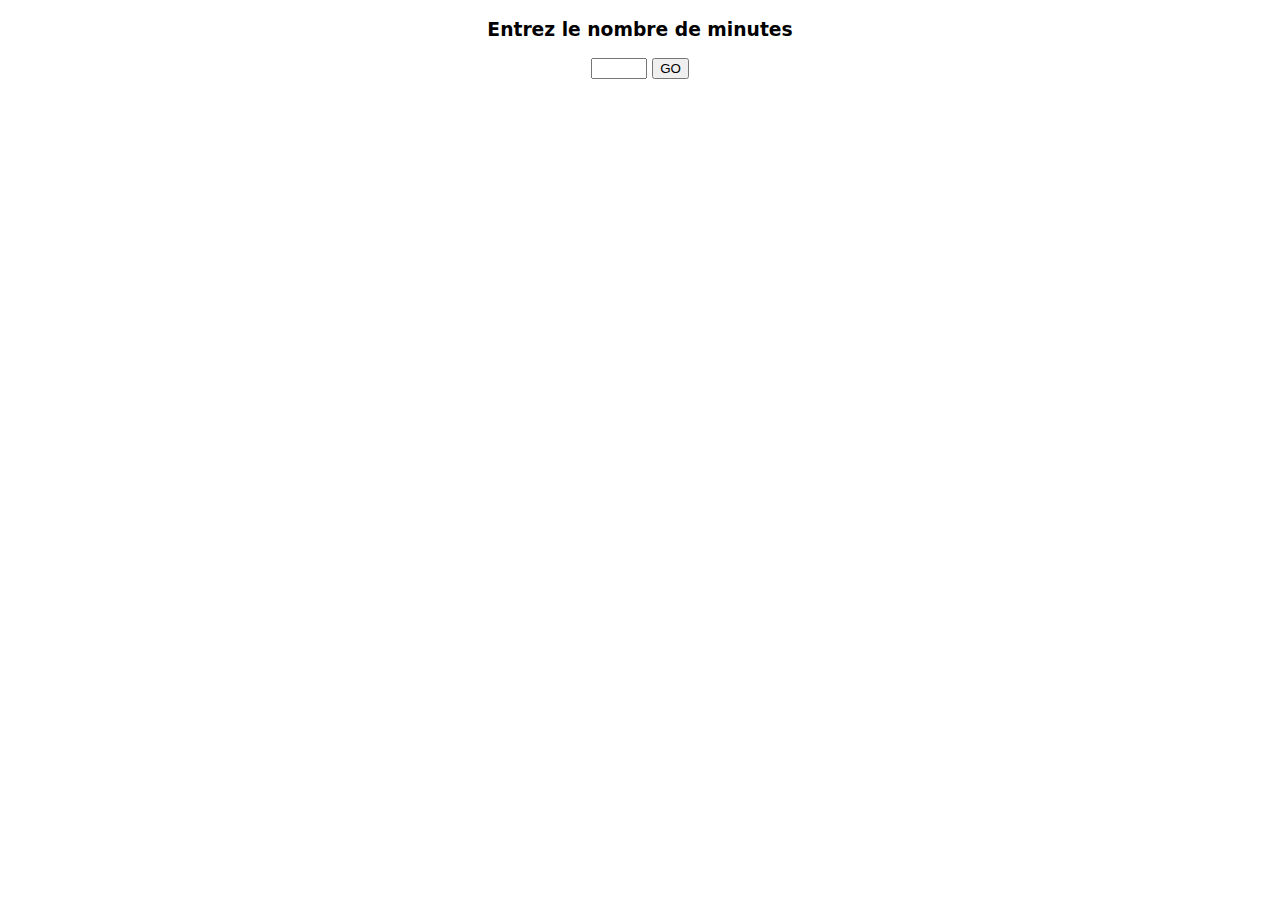
<file: clock/index.html>
<!DOCTYPE html>
<html lang="en">
	<head>
		<meta charset="UTF-8" />
		<meta http-equiv="X-UA-Compatible" content="IE=edge" />
		<meta name="viewport" content="width=device-width, initial-scale=1.0" />
		<title>Document</title>
		<link rel="stylesheet" href="style.css" />
	</head>

	<body>
		<h3>Entrez le nombre de minutes</h3>

		<form id="form">
			<input
				type="number"
				min="1"
				max="99"
				size="1"
				maxlength="2"
				id="choice"
			/>
			<input id="start" type="submit" value="GO" />
		</form>

		<div id="countdownDisplay"></div>

		<script src="./index.js"></script>
	</body>
</html>
</file>
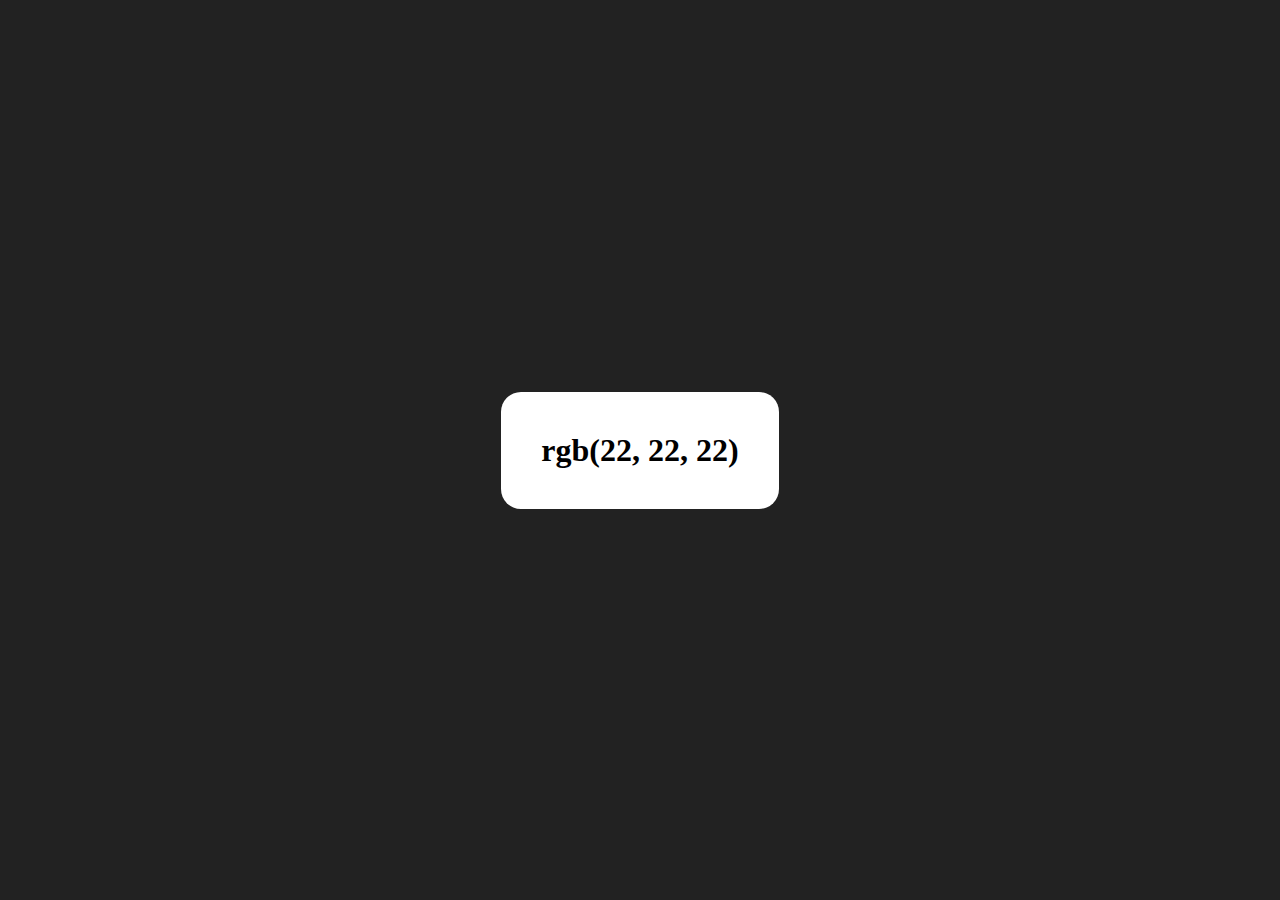
<file: colorGenerator/index.html>
<!DOCTYPE html>
<html lang="en">
	<head>
		<meta charset="UTF-8" />
		<meta name="viewport" content="width=device-width, initial-scale=1.0" />
		<title>Document</title>
		<link rel="stylesheet" href="style.css" />
	</head>
	<body>
		<h1 id="txt">rgb(22, 22, 22)</h1>
		<script src="index.js"></script>
	</body>
</html>
</file>
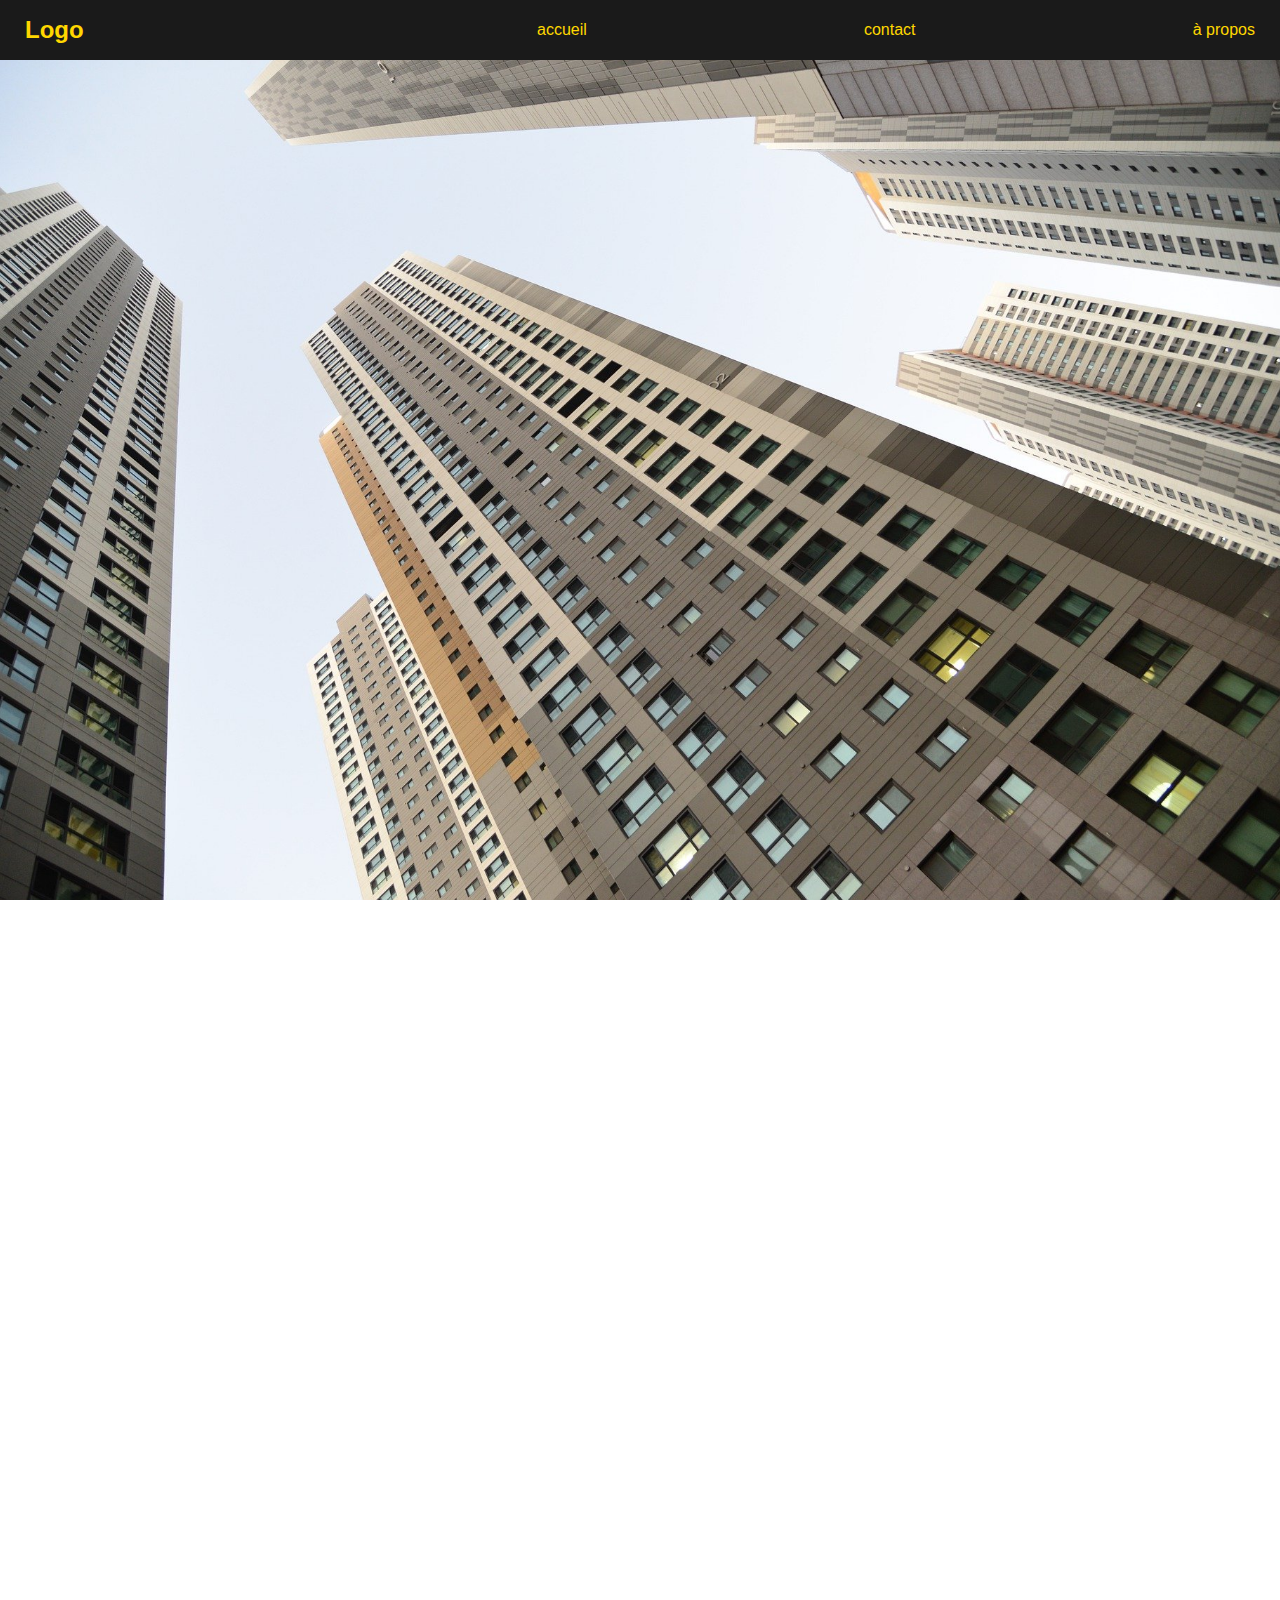
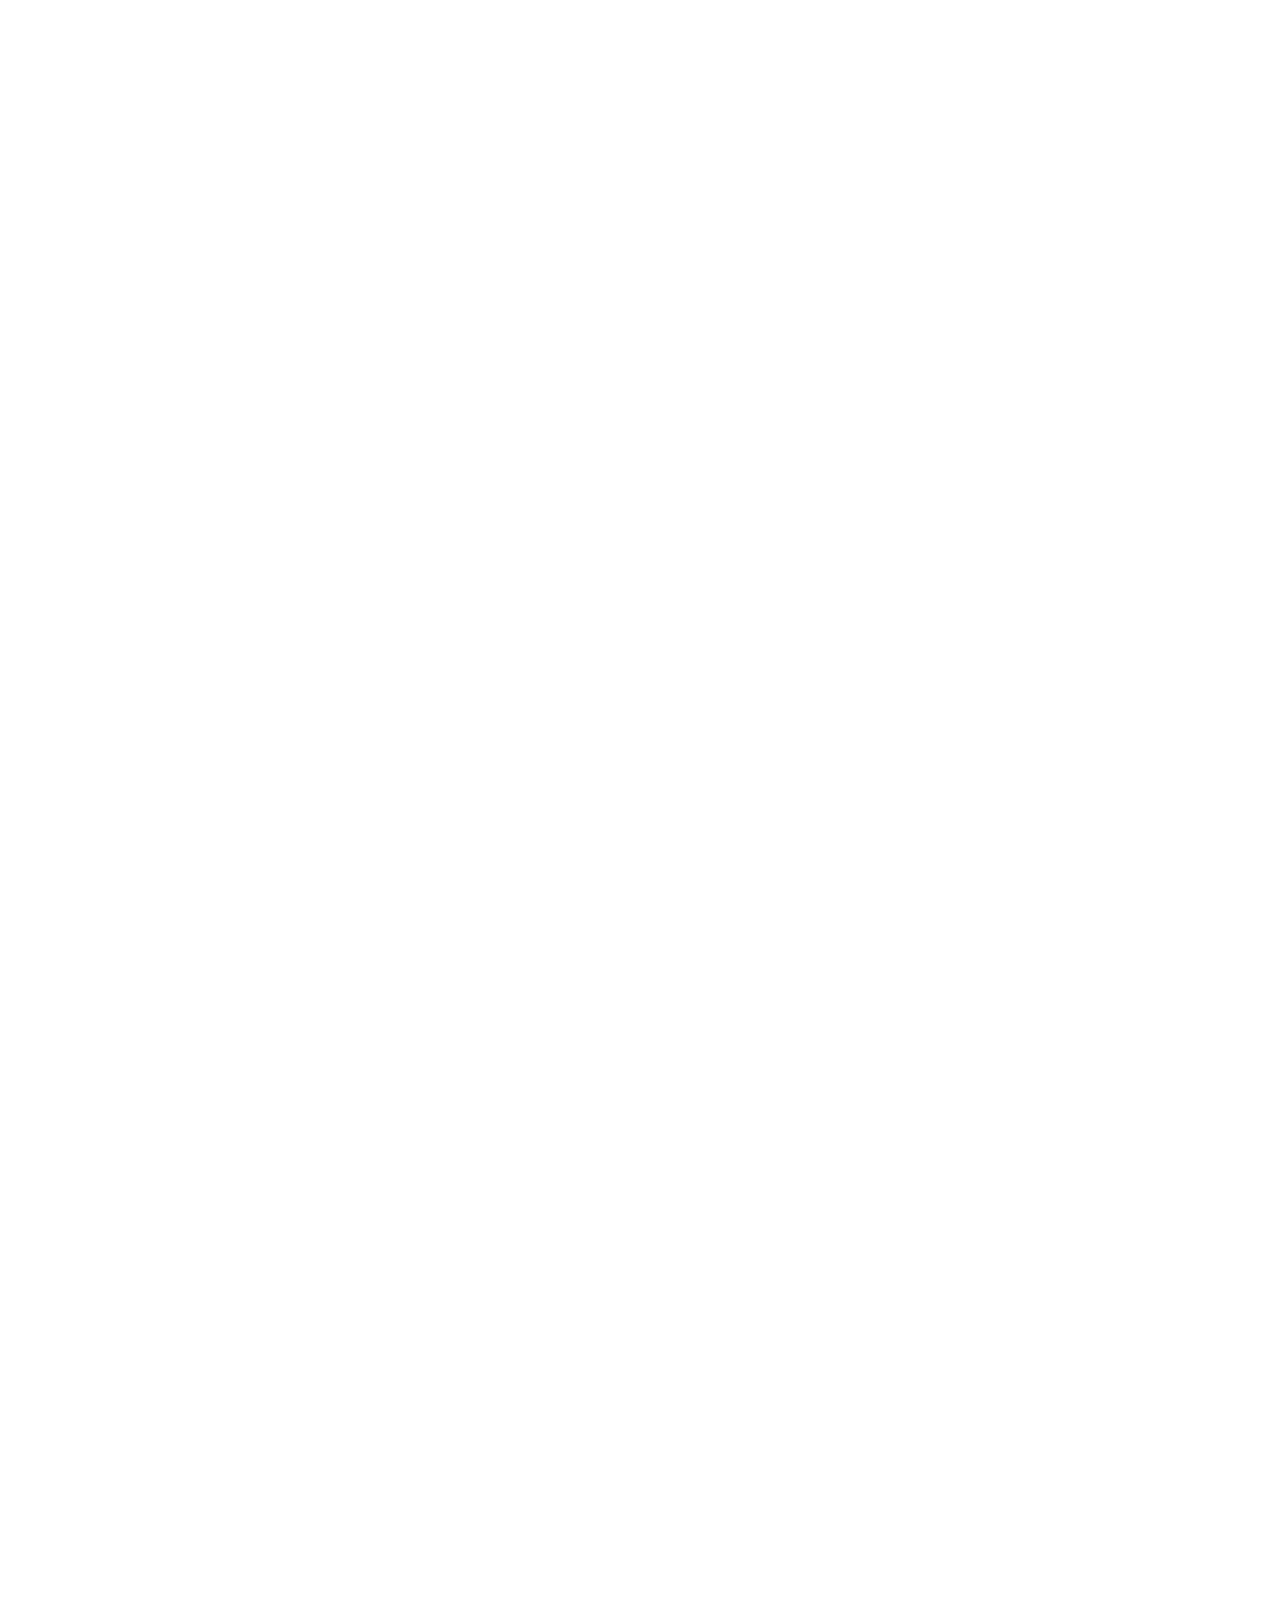
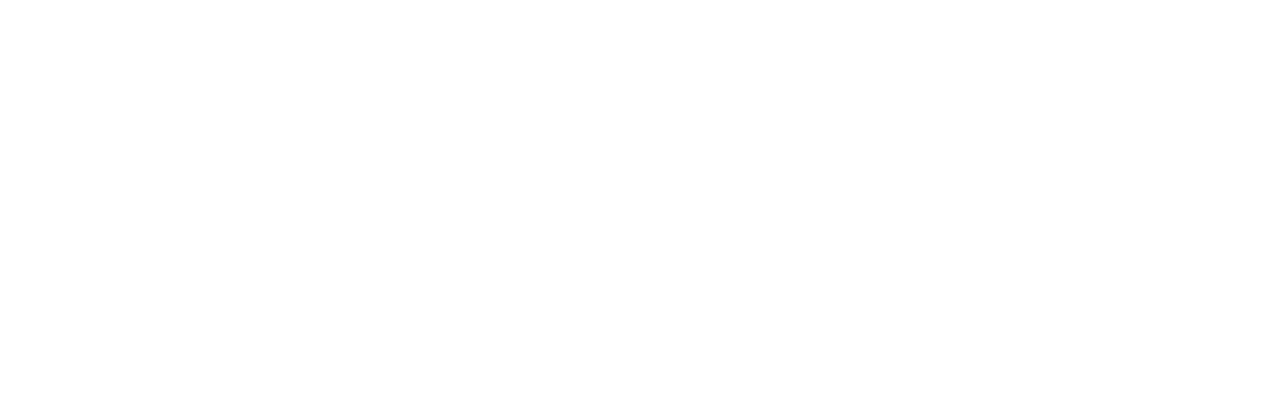
<file: scroll/index.html>
<!DOCTYPE html>
<html lang="en">
	<head>
		<meta charset="UTF-8" />
		<meta http-equiv="X-UA-Compatible" content="IE=edge" />
		<meta name="viewport" content="width=device-width, initial-scale=1.0" />
		<title>Document</title>

		<link rel="stylesheet" href="./style.css" />
	</head>

	<body>
		<nav id="navbar">
			<h2>Logo</h2>
			<ul>
				<li>accueil</li>
				<li>contact</li>
				<li>à propos</li>
			</ul>
		</nav>

		<header></header>

		<script src="index.js"></script>
	</body>
</html>
</file>
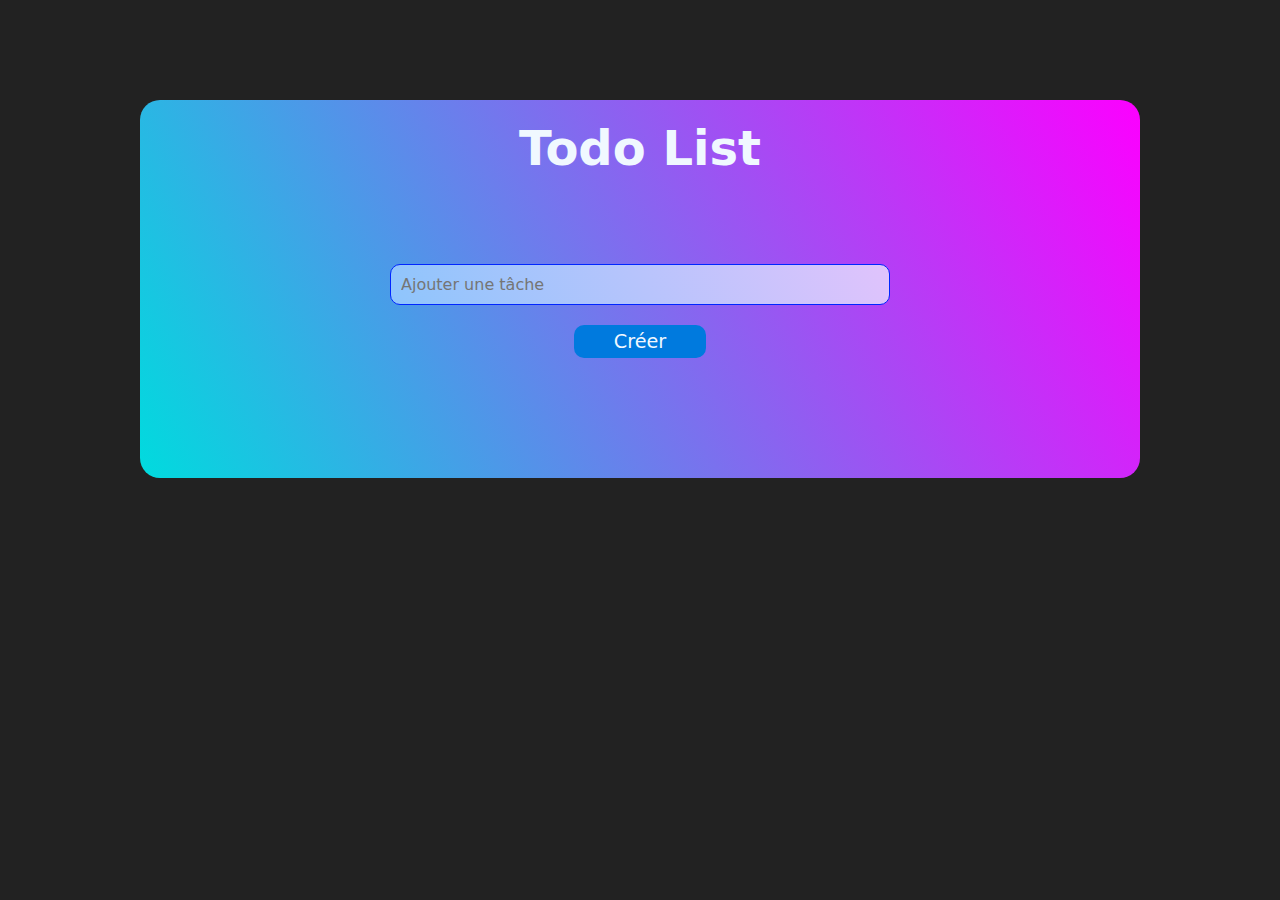
<file: toDoList/index.html>
<!DOCTYPE html>
<html lang="en">
	<head>
		<meta charset="UTF-8" />
		<meta http-equiv="X-UA-Compatible" content="IE=edge" />
		<meta name="viewport" content="width=device-width, initial-scale=1.0" />
		<title>Todo List</title>
		<link rel="stylesheet" href="./style/style.css" />
		<link
			rel="stylesheet"
			href="https://cdnjs.cloudflare.com/ajax/libs/font-awesome/6.2.0/css/all.min.css"
			integrity="sha512-xh6O/CkQoPOWDdYTDqeRdPCVd1SpvCA9XXcUnZS2FmJNp1coAFzvtCN9BmamE+4aHK8yyUHUSCcJHgXloTyT2A=="
			crossorigin="anonymous"
			referrerpolicy="no-referrer"
		/>
	</head>
	<body>
		<header class="main-header">
			<div class="todo-container">
				<h1>Todo List</h1>
				<form id="form">
					<input
						type="text"
						id="todo_input"
						autocomplete="off"
						minlength="2"
						placeholder="Ajouter une tâche"
					/>
					<div class="button-content">
						<button type="submit">Créer</button>
					</div>
				</form>
				<ul class="contain" id="todoListContain"></ul>
			</div>
		</header>
		<script src="index.js"></script>
	</body>
</html>
</file>
<file: clock/style.css>
body {
  font-family: "Gill Sans", "Gill Sans MT", Calibri, "Trebuchet MS", sans-serif;
  text-align: center;
}
#countdownDisplay {
  font-size: 5rem;
}
body {
  font-family: system-ui, -apple-system, BlinkMacSystemFont, 'Segoe UI', Roboto, Oxygen, Ubuntu, Cantarell, 'Open Sans', 'Helvetica Neue', sans-serif;
  text-align: center;
}
#countdownDisplay
{
  font-size: 5rem;
}
</file>
<file: colorGenerator/style.css>
*
{
    margin: 0;
    padding: 0;
}

body
{
    text-align: center;
    transition: 1s ease;
    background: #222;
    display: flex;
    justify-content: center;
    align-items: center;
    min-height: 100vh;
}

h1
{
    background-color: #fff;
    border-radius: 20px;
    padding: 40px;
}
</file>
<file: scroll/style.css>
body {
  min-height: 400vh;
  margin: 0;
  color: gold;
  font-family: "Lucida Sans", "Lucida Sans Regular", "Lucida Grande",
    "Lucida Sans Unicode", Geneva, Verdana, sans-serif;
}
li {
  list-style: none;
}
nav {
  display: grid;
  grid-template-columns: 40% 60%;
  position: fixed;
  width: 100%;
  background: rgb(26, 26, 26);
  height: 60px;
  top: 0px;
  transition: 0.3s;
}
h2,
ul {
  margin: 0;
  padding: 10px 25px;
  display: flex;
  justify-content: space-between;
  align-items: center;
}
header {
  background: url(./bg.jpg) center/cover;
  height: 100vh;
}
</file>
<file: toDoList/style/style.css>
@charset "UTF-8";
* {
  margin: 0;
  padding: 0;
  font-family: system-ui, -apple-system, BlinkMacSystemFont, "Segoe UI", Roboto, Oxygen, Ubuntu, Cantarell, "Open Sans", "Helvetica Neue", sans-serif;
  -webkit-box-sizing: border-box;
          box-sizing: border-box;
  color: aliceblue;
}

body {
  background-color: #222;
}

.main-header {
  display: -webkit-box;
  display: -ms-flexbox;
  display: flex;
  -webkit-box-pack: center;
      -ms-flex-pack: center;
          justify-content: center;
  -webkit-box-align: center;
      -ms-flex-align: center;
          align-items: center;
  margin: 100px 0;
}
.main-header .todo-container {
  width: 90%;
  max-width: 1000px;
  background: -o-linear-gradient(28deg, #00DBDE 0%, #FC00FF 100%);
  background: linear-gradient(62deg, #00DBDE 0%, #FC00FF 100%);
  display: grid;
  grid-template-columns: 1fr;
  grid-template-rows: 1fr 1fr auto;
  row-gap: 50px;
  border-radius: 20px;
}
.main-header .todo-container h1 {
  text-align: center;
  font-size: 3rem;
  margin-top: 20px;
}
.main-header .todo-container #form {
  text-align: center;
}
.main-header .todo-container #form input {
  border: 1px solid rgb(0, 38, 255);
  outline: none;
  background: -o-linear-gradient(28deg, #8EC5FC 0%, #E0C3FC 100%);
  background: linear-gradient(62deg, #8EC5FC 0%, #E0C3FC 100%);
  color: #000;
  padding: 10px;
  font-size: 1rem;
  max-width: 500px;
  width: 90%;
  border-radius: 10px;
  -webkit-transition: 0.3s ease;
  -o-transition: 0.3s ease;
  transition: 0.3s ease;
}
.main-header .todo-container #form input:focus {
  border: 1px solid rgb(255, 255, 255);
  border-radius: 13px;
}
.main-header .todo-container #form .button-content {
  margin: 20px 0;
}
.main-header .todo-container #form .button-content button {
  padding: 5px 40px;
  background-color: #007ade;
  font-size: 1.2rem;
  border: none;
  border-radius: 10px;
  -webkit-transition: 0.4s ease;
  -o-transition: 0.4s ease;
  transition: 0.4s ease;
  cursor: pointer;
}
.main-header .todo-container #form .button-content button:hover {
  -webkit-transform: scale(1.1);
      -ms-transform: scale(1.1);
          transform: scale(1.1);
}
.main-header .todo-container .contain {
  max-width: 400px;
  width: 90%;
  margin: 0 auto;
  background-color: rgba(0, 122, 222, 0.1764705882);
  margin-bottom: 50px;
  border-radius: 20px;
}
.main-header .todo-container .contain li {
  position: relative;
  padding: 15px;
  word-break: break-all;
  list-style-type: none;
  -webkit-user-select: none;
     -moz-user-select: none;
      -ms-user-select: none;
          user-select: none;
  -webkit-transition: 0.2s ease;
  -o-transition: 0.2s ease;
  transition: 0.2s ease;
  cursor: pointer;
}
.main-header .todo-container .contain li::before {
  position: relative;
  display: inline-block;
  margin-right: 5px;
  content: "☐";
  color: #ff86ab;
}
.main-header .todo-container .contain li::after {
  position: relative;
  display: inline-block;
  content: "(Terminer)";
  color: #51ff00;
  font-weight: 600;
  margin-left: 5px;
  opacity: 0;
  -webkit-transition: 0.3s ease;
  -o-transition: 0.3s ease;
  transition: 0.3s ease;
}
.main-header .todo-container .contain li:hover {
  background-color: rgba(0, 122, 222, 0.4117647059);
  border-radius: 20px;
}
.main-header .todo-container .contain li:hover::after {
  opacity: 1;
}
.main-header .todo-container .contain li.checked::before {
  content: "☑";
  color: #51ff00;
}
.main-header .todo-container .contain li.checked::after {
  content: "(Supprimer)";
  color: #ff86ab;
}
.main-header .todo-container .contain li.checked:hover::after {
  opacity: 1;
}/*# sourceMappingURL=style.css.map */
</file>
